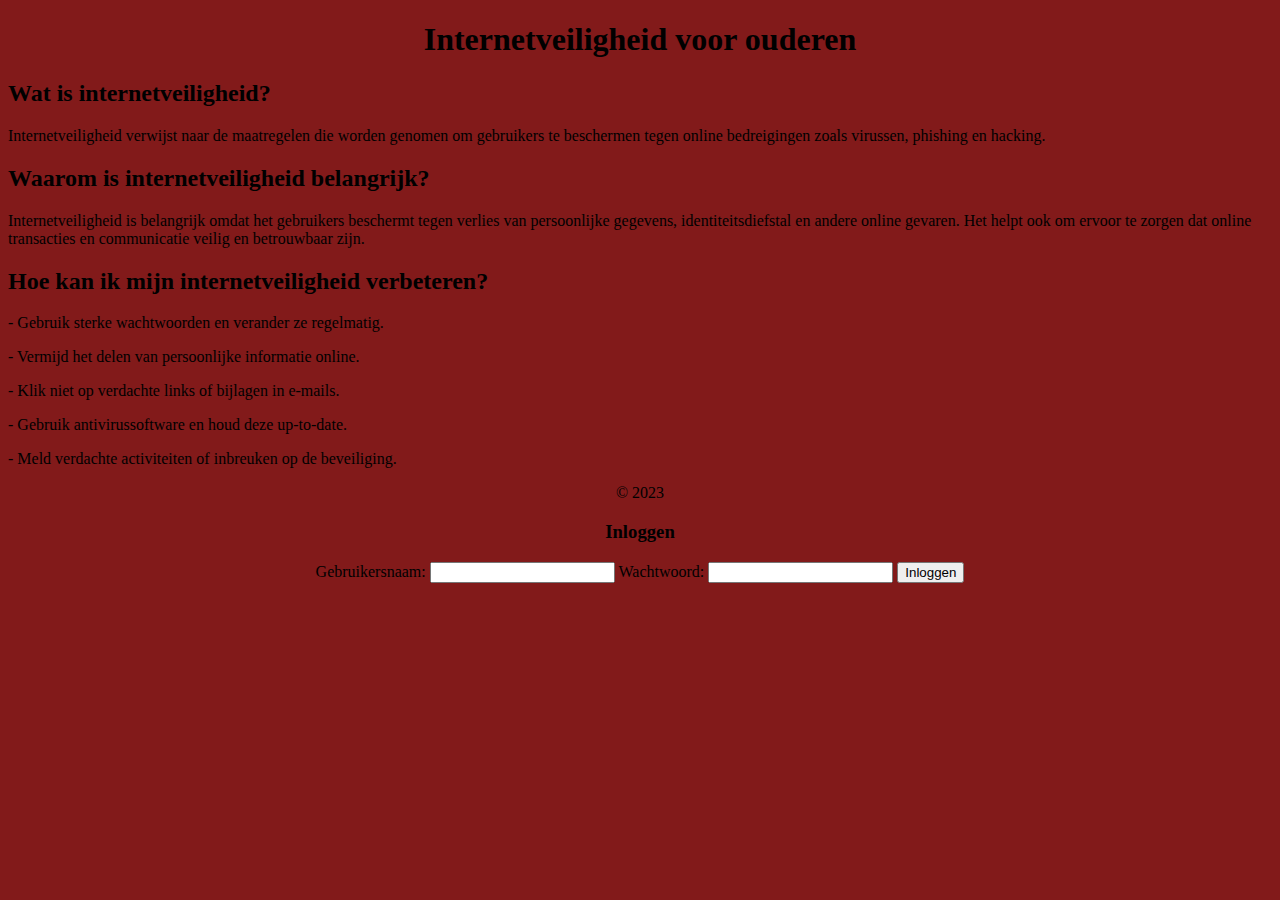
<file: index.html>
<!DOCTYPE html>
<html>
<head>
	<title>Internetveiligheid voor ouderen</title>
	<link rel="stylesheet" href="style.css">
</head>
<body>
	<header>
		<h1>Internetveiligheid voor ouderen</h1>
	</header>
	
	<main>
		<section>
			<h2>Wat is internetveiligheid?</h2>
			<p>Internetveiligheid verwijst naar de maatregelen die worden genomen om gebruikers te beschermen tegen online bedreigingen zoals virussen, phishing en hacking.</p>
		</section>
		
		<section>
			<h2>Waarom is internetveiligheid belangrijk?</h2>
			<p>Internetveiligheid is belangrijk omdat het gebruikers beschermt tegen verlies van persoonlijke gegevens, identiteitsdiefstal en andere online gevaren. Het helpt ook om ervoor te zorgen dat online transacties en communicatie veilig en betrouwbaar zijn.</p>
		</section>
		
		<section>
			<h2>Hoe kan ik mijn internetveiligheid verbeteren?</h2>

			<p>- Gebruik sterke wachtwoorden en verander ze regelmatig.</p>
			<p>- Vermijd het delen van persoonlijke informatie online.</p>
			<p>- Klik niet op verdachte links of bijlagen in e-mails.</p>
			<p>- Gebruik antivirussoftware en houd deze up-to-date.</p>
			<p>- Meld verdachte activiteiten of inbreuken op de beveiliging.</p>
			
	
		</section>
	</main>
	
	<footer>
		<p>&copy; 2023</p>
	</footer>

	<div id="login">
		<h3>Inloggen</h3>
		<form>
			<label for="username">Gebruikersnaam:</label>
			<input type="text" id="username" name="username" required>
			<label for="password">Wachtwoord:</label>
			<input type="password" id="password" name="password" required>
			<input type="submit" value="Inloggen">
		</form>
	</div>
</body>
</html>
</file>
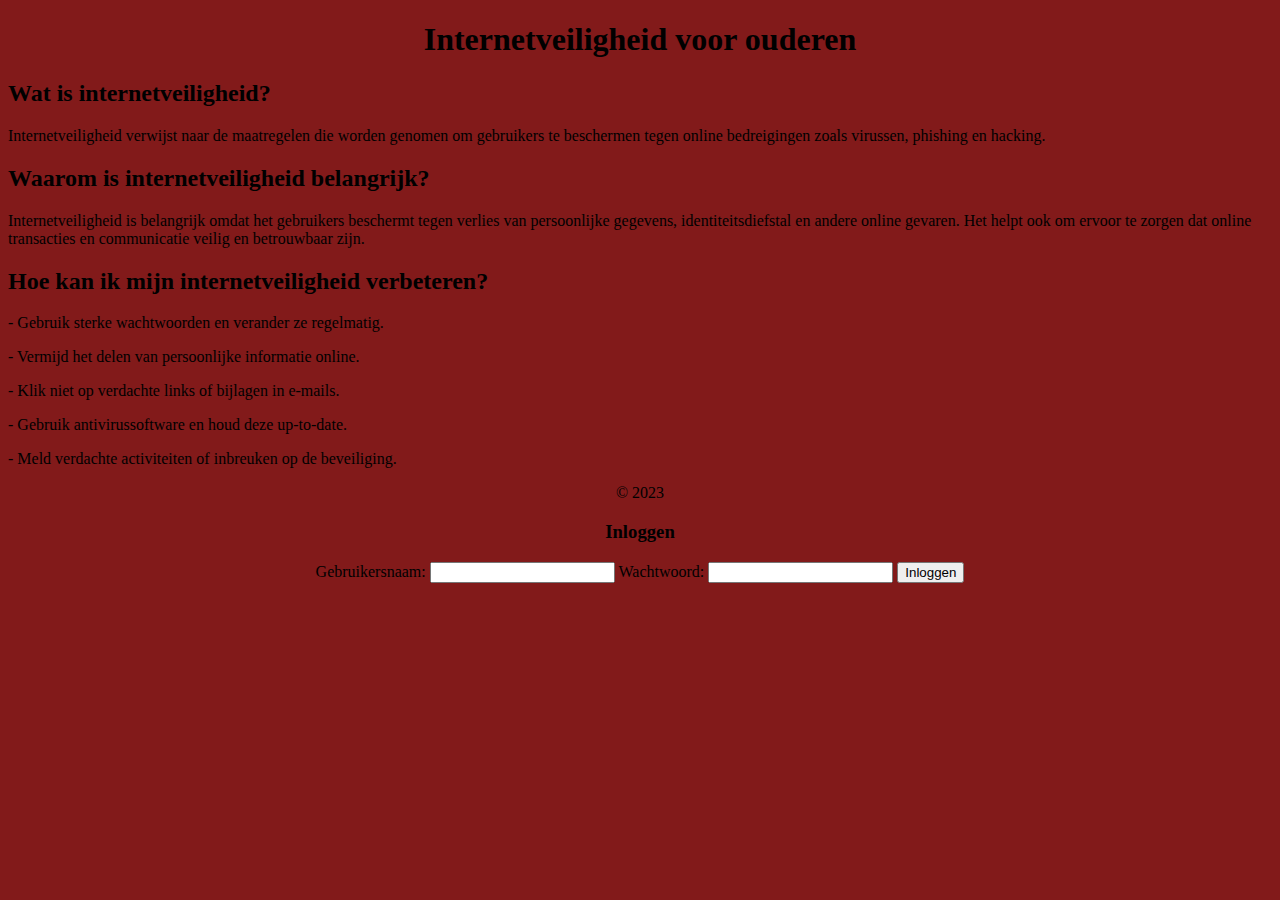
<file: index2.html>
<!DOCTYPE html>
<html>
<head>
	<title>Internetveiligheid voor ouderen</title>
	<link rel="stylesheet" href="style.css">
</head>
<body>
	<header>
		<h1>Internetveiligheid voor ouderen</h1>
	</header>
<!--the Main section is for the text you would see in the front page of the log in screen.-->
	<main>
		<section>
			<h2>Wat is internetveiligheid?</h2>
			<p>Internetveiligheid verwijst naar de maatregelen die worden genomen om gebruikers te beschermen tegen online bedreigingen zoals virussen, phishing en hacking.</p>
		</section>
		
		<section>
			<h2>Waarom is internetveiligheid belangrijk?</h2>
			<p>Internetveiligheid is belangrijk omdat het gebruikers beschermt tegen verlies van persoonlijke gegevens, identiteitsdiefstal en andere online gevaren. Het helpt ook om ervoor te zorgen dat online transacties en communicatie veilig en betrouwbaar zijn.</p>
		</section>
		
		<section>
			<h2>Hoe kan ik mijn internetveiligheid verbeteren?</h2>

			<p>- Gebruik sterke wachtwoorden en verander ze regelmatig.</p>
			<p>- Vermijd het delen van persoonlijke informatie online.</p>
			<p>- Klik niet op verdachte links of bijlagen in e-mails.</p>
			<p>- Gebruik antivirussoftware en houd deze up-to-date.</p>
			<p>- Meld verdachte activiteiten of inbreuken op de beveiliging.</p>
			
	
		</section>
	</main>
	
	<footer>
		<p>&copy; 2023</p>
	</footer>
<!-- Here is the log in tab. There is a database connected to it on a different page. The database checks if the input is indeed the right username and password-->
	<div id="login">
		<h3>Inloggen</h3>
		<form>
			<label for="username">Gebruikersnaam:</label>
			<input type="text" id="username" name="username" required>
			<label for="password">Wachtwoord:</label>
			<input type="password" id="password" name="password" required>
			<input type="submit" value="Inloggen">
		</form>
	</div>
</body>
</html>
</file>
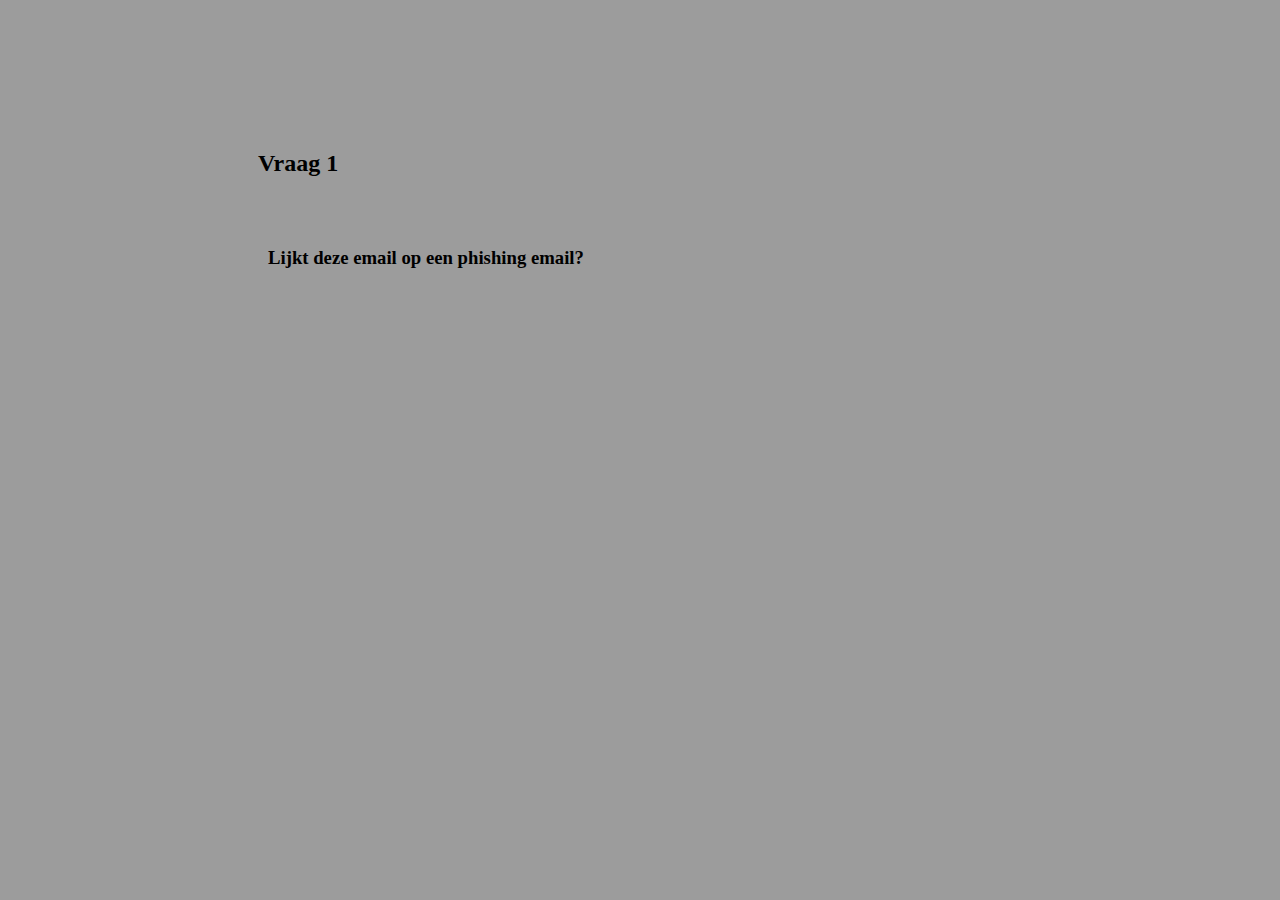
<file: popupsquiz.html>
<!DOCTYPE html>
<html lang="en">
<head>
    <meta charset="UTF-8">
    <meta http-equiv="X-UA-Compatible" content="IE=edge">
    <meta name="viewport" content="width=device-width, initial-scale=1.0">
    <title>Document</title>
</head>
<link rel="stylesheet" href="popupquiz.css">
<body>
    <h2>Vraag 1</h2>
    <h3>Lijkt deze email op een phishing email?</h3>        

</body>
</file>
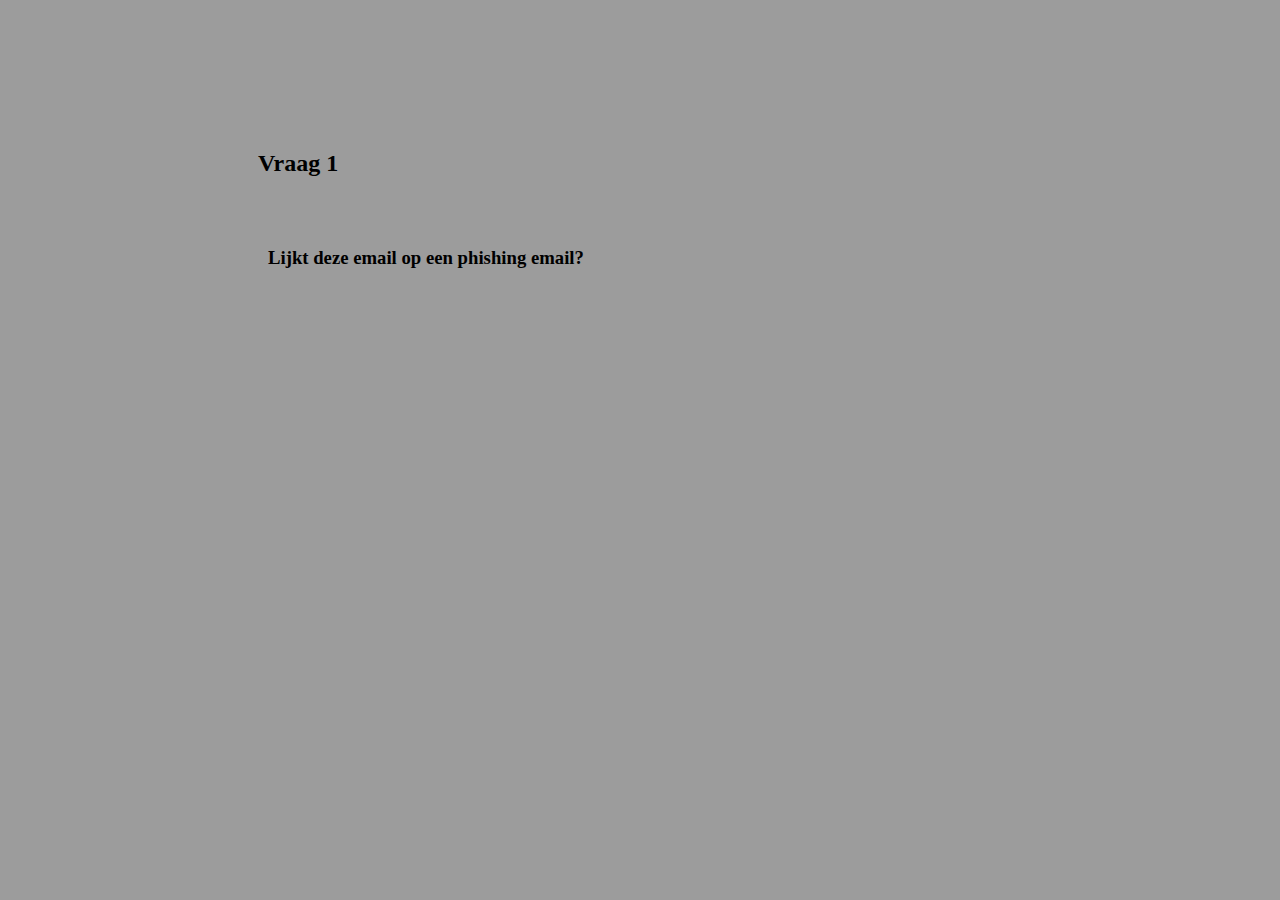
<file: telefoonquiz.html>
<!DOCTYPE html>
<html lang="en">
<head>
    <meta charset="UTF-8">
    <meta http-equiv="X-UA-Compatible" content="IE=edge">
    <meta name="viewport" content="width=device-width, initial-scale=1.0">
    <title>Document</title>
</head>
<link rel="stylesheet" href="telefoonquiz.css">

<body>
    <h2>Vraag 1</h2>
    <h3>Lijkt deze email op een phishing email?</h3>    
    
</body>
</file>
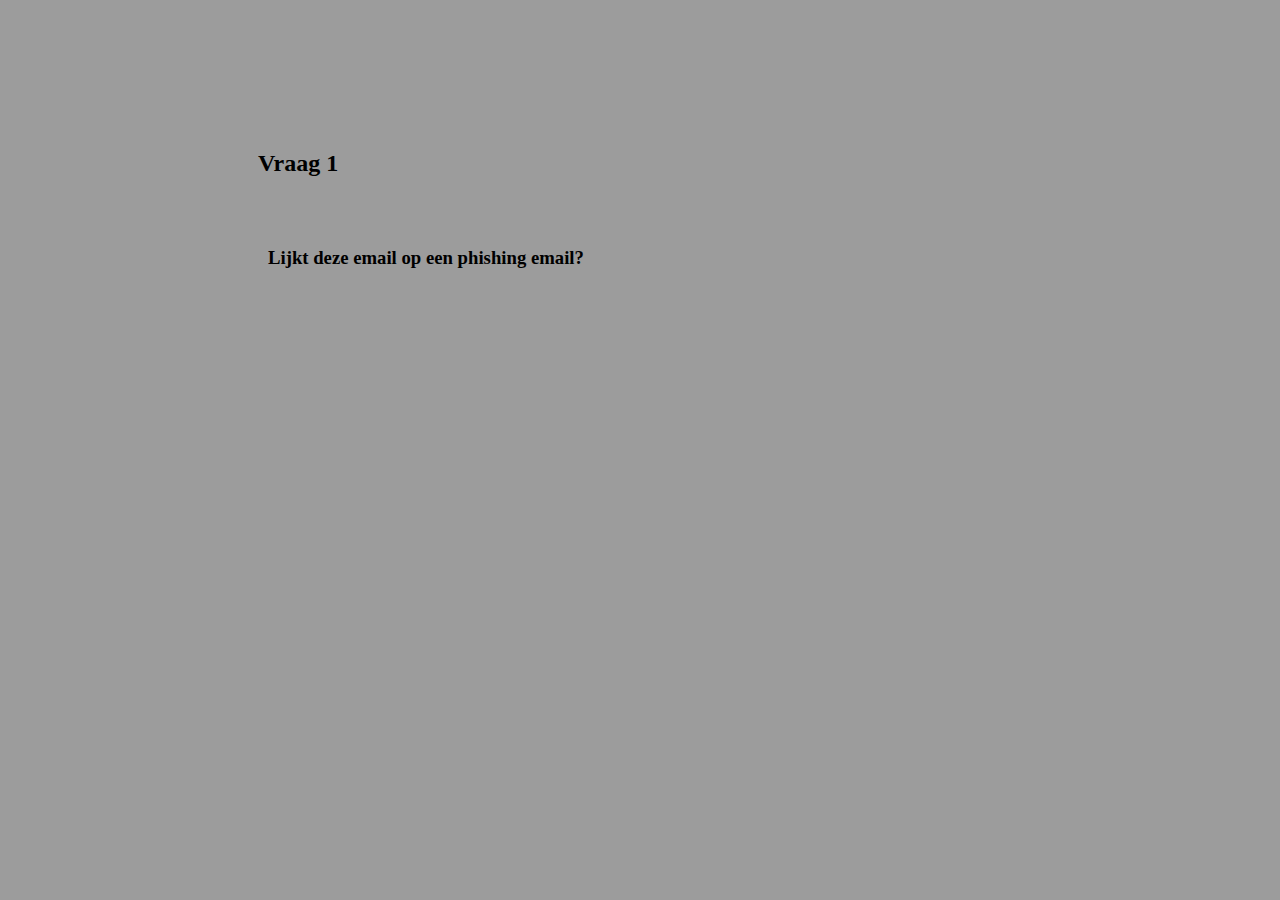
<file: veiligheidquiz.html>
<!DOCTYPE html>
<html lang="en">
<head>
    <meta charset="UTF-8">
    <meta http-equiv="X-UA-Compatible" content="IE=edge">
    <meta name="viewport" content="width=device-width, initial-scale=1.0">
    <title>Document</title>
</head>
<link rel="stylesheet" href="veiligheidquiz.css">

<body>
    <h2>Vraag 1</h2>
    <h3>Lijkt deze email op een phishing email?</h3>    

</body>
</file>
<file: style.css>
body {
    background-color: #821A1A;
  }

  h1 {
    text-align: center;
  }
 
  #mainindex{
    background-color:white;
    color: black;
    border-style: double;
    border-radius: 35px;
    border-color: red;
    font-size: bold;
  }

#login {
  text-align: center;
}
ul {
  text-align: center;
}
footer {
  text-align: center;
}
</file>
<file: popupquiz.css>
body {
    background-color: rgba(156, 156, 156, 1);
  }
h2 {
    position: relative;
    margin-left: 250px;
    margin-top: 150px;
}
h3
{
    margin-left: 260px;
    margin-top: 70px;
}
</file>
<file: telefoonquiz.css>
body {
    background-color: rgba(156, 156, 156, 1);
  }
h2 {
    position: relative;
    margin-left: 250px;
    margin-top: 150px;
}
h3
{
    margin-left: 260px;
    margin-top: 70px;
}
</file>
<file: veiligheidquiz.css>
body {
    background-color: rgba(156, 156, 156, 1);
  }
h2 {
    position: relative;
    margin-left: 250px;
    margin-top: 150px;
}
h3
{
    margin-left: 260px;
    margin-top: 70px;
}
</file>
